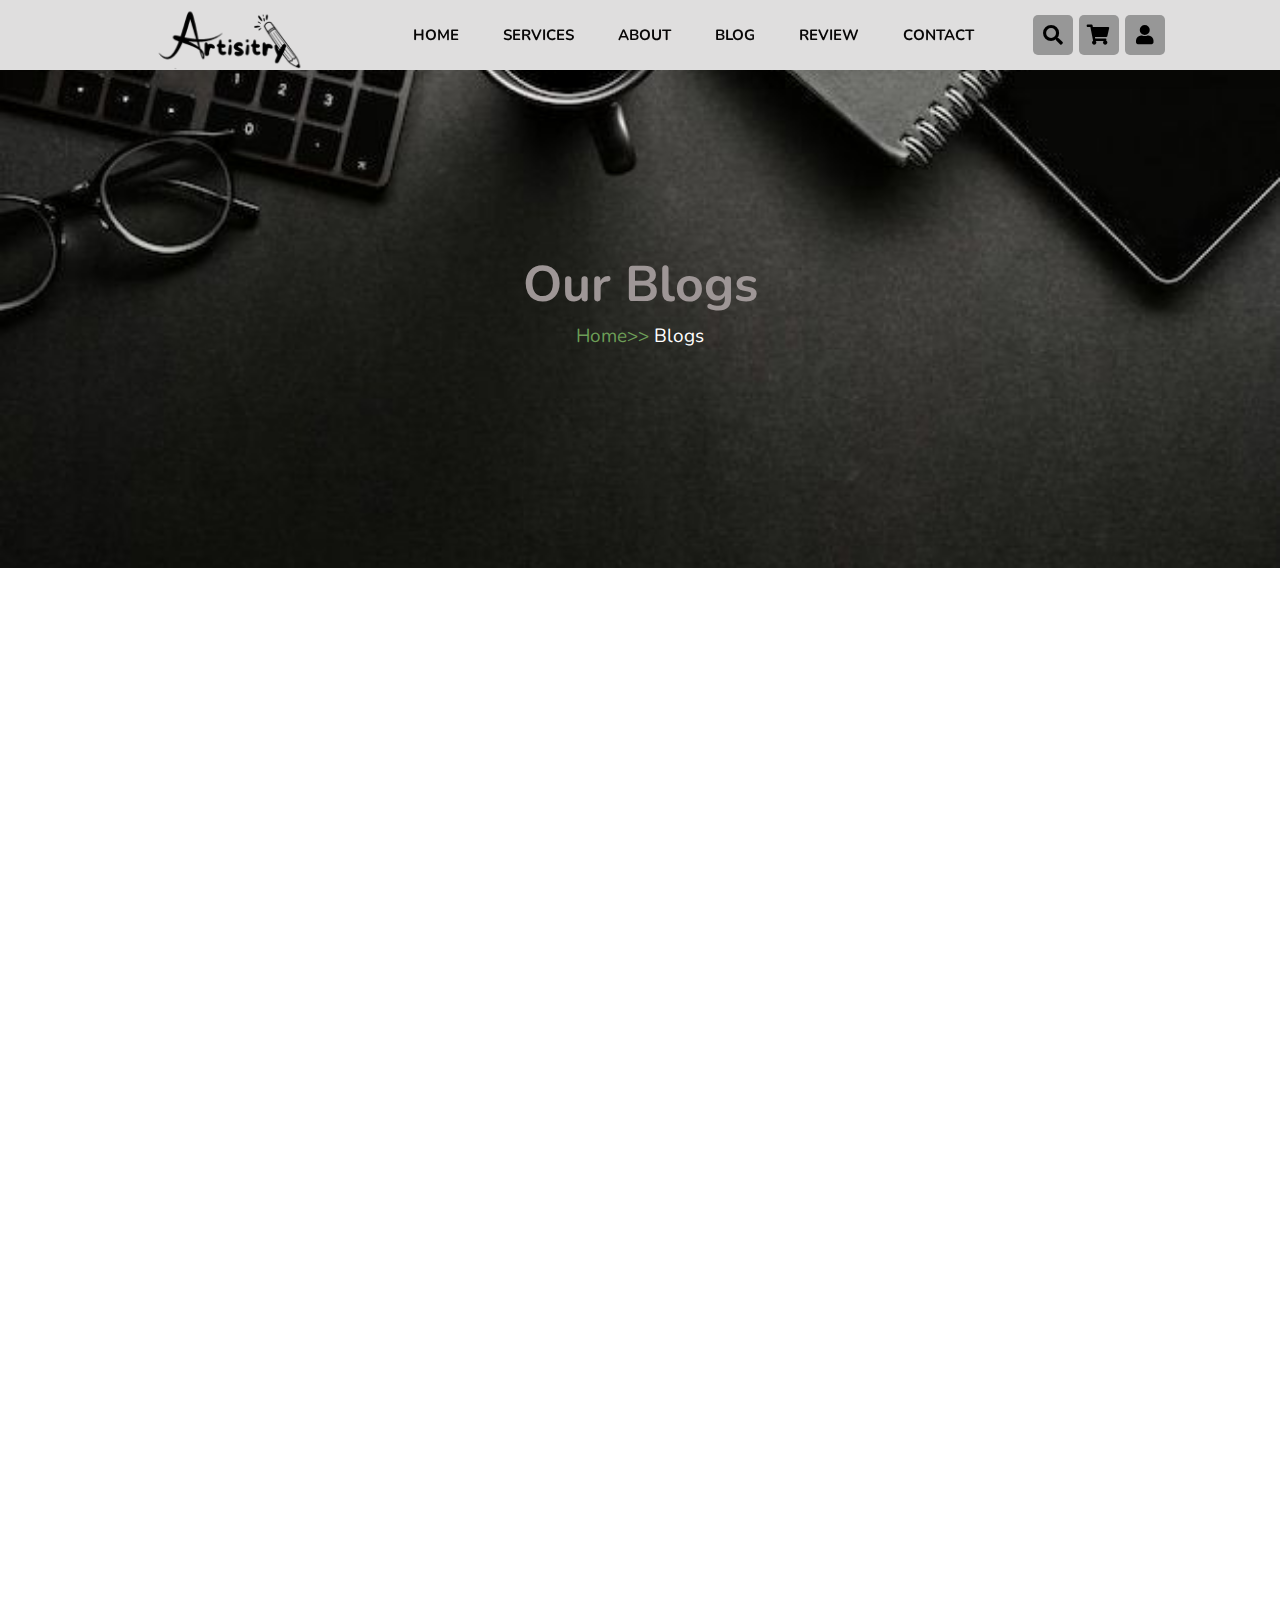
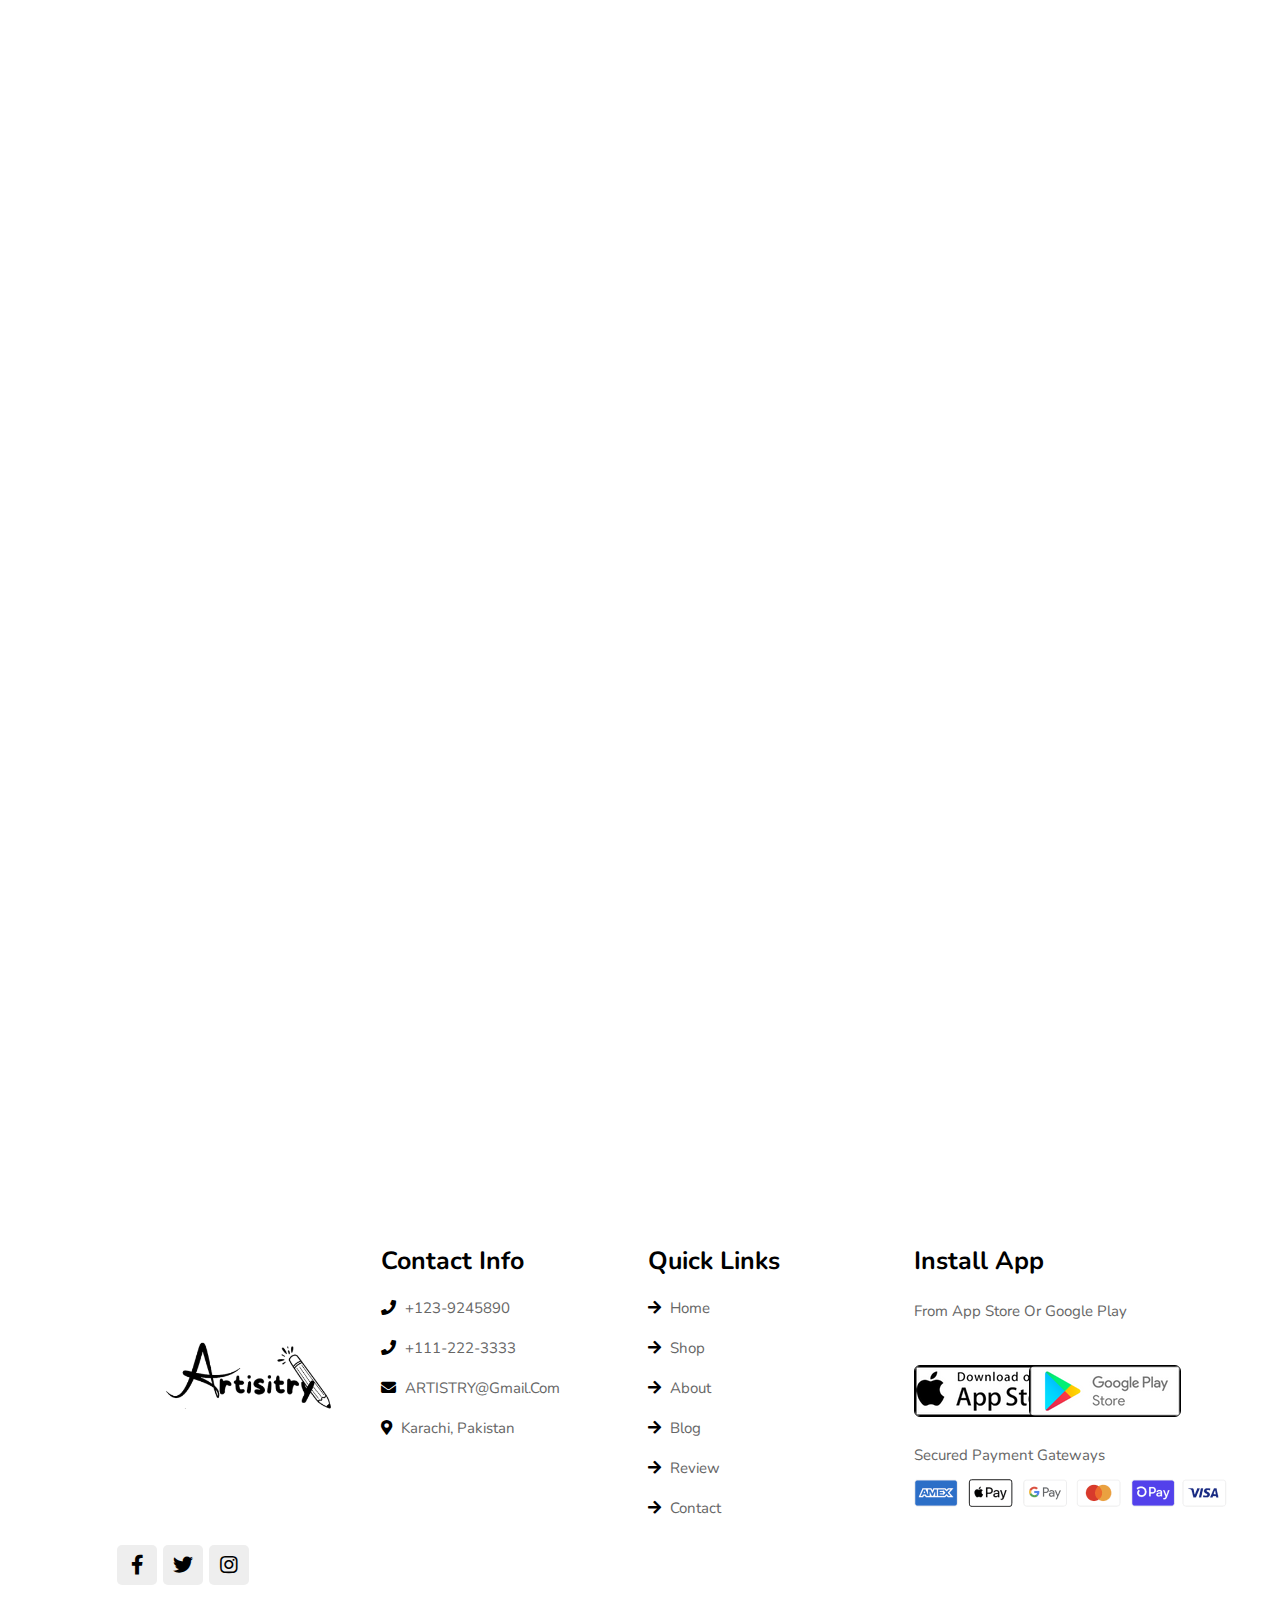
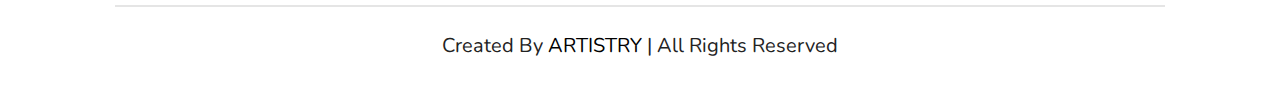
<file: blog.html>
<!DOCTYPE html>
<html lang="en">
<head>
    <meta charset="UTF-8">
    <meta name="viewport" content="width=device-width, initial-scale=1.0">
    <title>ARTISTRY</title>
    <link rel="shortcut icon" href="images/logo1.png">
    <!--icons-->
    <link rel="stylesheet" href="https://cdnjs.cloudflare.com/ajax/libs/font-awesome/5.15.4/css/all.min.css"/>

    <!--style-->
    <link rel="stylesheet" href="css/style.css">
    <link rel="stylesheet" href="blog.css">

</head>
<body>
    <!--navbar start-->
    <header class="header">
        <a href="index.html" class="logo"><img src="Home images/Artistry (3).png" alt="logo" height="240" width="240"></a>
        <nav class="navbar">
            <a href="index.html"><b>HOME</b></a>
            <a href="shop.html"><b>SERVICES</b></a>
            <a href="about.html"><b>ABOUT</b></a>
            <a href="blog.html"><b>BLOG</b></a>
            <a href="review.html"><b>REVIEW</b></a>
            <a href="contact.html"><b>CONTACT</b></a>
        </nav>

        <div class="icons">
            <div id="menu-btn" class="fas fa-bars"></div>
            <div id="search-btn" class="fas fa-search"></div>
            <div id="cart-btn" class="fas fa-shopping-cart"></div>
            <div id="login-btn" class="fas fa-user"></div>
        </div>

        <form action="" class="search-form">
            <input type="search" id="search-box" placeholder="search here...">
            <label for="search-box" class="fas fa-search"></label>
        </form>

    
        <form action="" class="login-form">
            <h3>login now</h3>
            <input type="email" placeholder="enter your email" class="box">
            <input type="password" placeholder="your password" class="box">
            <p>forget your password <a href="#">click here</a></p>
            <p>don't have an account <a href="#">create now</a></p>
            <input type="submit" value="login now" class="btn">
        </form>

    </header>
    <!--navbar end-->

    <!--home start-->
    <section class="blog" id="blog">
        <div class="content">
            <h1 style="color: rgb(158, 150, 150); font-size: 5rem;">Our blogs</h1>
            <p><a href="index.html" style="color: #6C9D57;" >home>> </a>blogs</p>
        </div>
    </section>
    <!--home end-->

        <!-- bog content start -->
         <!-- cards -->
    <div class="container my-5">
        <div class="row g-4">
          <div class="row g-4">
            <!-- digital marketing -->
            <div class="col-md-4">
              <div class="card">
                <div class="card-img-wrapper">
                  <img
                    id="img1"
                    src="img (1)/email-marketing-strategy.jpg"
                    class="card-img-top"
                    alt="Image"
                  />
                </div>
                <div class="card-body">
                  <h5 class="card-title">Email Marketing</h5>
                  <p class="card-text">
                    Email marketing is a powerful digital marketing strategy that
                    involves sending emails to a targeted audience to promote
                    products, services, or engage with customers
                  </p>
                  <button class="read-more-btn">Read More</button>
                </div>
              </div>
            </div>
            <div class="col-md-4">
              <div class="card">
                <div class="card-img-wrapper">
                  <img
                    id="img2"
                    src="img (1)/seo.jpg"
                    class="card-img-top"
                    alt="Image"
                  />
                </div>
                <div class="card-body">
                  <h5 class="card-title">SEO (Search Engine Optimization)</h5>
                  <p class="card-text">
                    SEO is a digital marketing practice aimed at improving a
                    website's visibility and ranking on search engine results
                    pages (SERPs). By optimizing various elements such as
                    keywords, content, and site structure
                  </p>
                  <button class="read-more-btn">Read More</button>
                </div>
              </div>
            </div>
            <div class="col-md-4">
              <div class="card">
                <div class="card-img-wrapper">
                  <img
                    id="img3"
                    src="img (1)/social-media-marketing-fundamentals-wordstream.webp"
                    class="card-img-top"
                    alt="Image"
                  />
                </div>
                <div class="card-body">
                  <h5 class="card-title">Social Media Marketing</h5>
                  <p class="card-text">
                    Social Media Marketing (SMM) involves using social media
                    platforms like Facebook, Instagram, Twitter, and LinkedIn to
                    promote a brand, product, or service. The goal is to engage
                    with a target audience, build brand awareness, and drive
                    traffic to a website or landing page.
                  </p>
                  <button class="read-more-btn">Read More</button>
                </div>
              </div>
            </div>
          </div>
  
          <!-- graphic design blogs -->
          <div class="col-md-4">
            <div class="card">
              <div class="card-img-wrapper">
                <img
                  id="img4"
                  src="img (1)/illustration.png"
                  class="card-img-top"
                  alt="Image"
                />
              </div>
              <div class="card-body">
                <h5 class="card-title">Custom illustration</h5>
                <p class="card-text">
                  Custom illustration involves creating unique, hand-drawn, or
                  digitally crafted images tailored to specific needs or branding.
                  Unlike stock images, custom illustrations are designed to
                  reflect a brand's personality, convey a unique message, or
                  enhance the aesthetic appeal of content
                </p>
                <button class="read-more-btn">Read More</button>
              </div>
            </div>
          </div>
          <div class="col-md-4">
            <div class="card">
              <div class="card-img-wrapper">
                <img
                  id="img5"
                  src="img (1)/logo.jpeg"
                  class="card-img-top"
                  alt="Image"
                />
              </div>
              <div class="card-body">
                <h5 class="card-title">Logo Maker</h5>
                <p class="card-text">
                  A logo maker is a digital tool or software that allows users to
                  create custom logos quickly and easily. These tools offer a
                  range of pre-designed templates, icons, fonts, and color
                  palettes that users can customize to match their brand's
                  identity.
                </p>
                <button class="read-more-btn">Read More</button>
              </div>
            </div>
          </div>
          <div class="col-md-4">
            <div class="card">
              <div class="card-img-wrapper">
                <img
                  id="img6"
                  src="img (1)/dg graphic 1.webp"
                  class="card-img-top"
                  alt="Image"
                />
              </div>
              <div class="card-body">
                <h5 class="card-title">Digital Graphic</h5>
                <p class="card-text">
                  Digital graphics are visual content created and manipulated
                  using digital technology. These graphics include a wide range of
                  formats such as images, illustrations, and animations, produced
                  with software tools like Adobe Photoshop, Illustrator, and
                  various other graphic design applications.
                </p>
                <button class="read-more-btn">Read More</button>
              </div>
            </div>
          </div>
  
          <!-- custom websites -->
          <div class="col-md-4">
            <div class="card">
              <div class="card-img-wrapper">
                <img
                  id="img7"
                  src="img (1)/be1.jpg"
                  class="card-img-top"
                  alt="Image"
                />
              </div>
              <div class="card-body">
                <h5 class="card-title">Back-end development</h5>
                <p class="card-text">
                  Backend development refers to the server-side of web
                  development. It involves creating and managing the technology
                  that processes the data exchanged between users and the website
                  or application.
                </p>
                <button class="read-more-btn">Read More</button>
              </div>
            </div>
          </div>
          <div class="col-md-4">
            <div class="card">
              <div class="card-img-wrapper">
                <img
                  id="img8"
                  src="img (1)/cw 0.png"
                  class="card-img-top"
                  alt="Image"
                />
              </div>
              <div class="card-body">
                <h5 class="card-title">Custom Websites</h5>
                <p class="card-text">
                  Custom websites are tailor-made web solutions designed to meet
                  specific needs and requirements of a client or project. Unlike
                  template-based or generic sites, custom websites are built from
                  scratch, allowing for unique features, functionalities, and
                  design elements
                </p>
                <div class="container">
                <button class="read-more-btn">Read More</button>
              </div>
              </div>
            </div>
          </div>
          <div class="col-md-4">
            <div class="card">
              <div class="card-img-wrapper">
                <img
                  id="img9"
                  src="img (1)/fr 1.jpeg"
                  class="card-img-top"
                  alt="Image"
                />
              </div>
              <div class="card-body">
                <h5 class="card-title">Front-end Development</h5>
                <p class="card-text">
                  Frontend development focuses on the client-side of web
                  development—the part users interact with directly. It involves
                  designing and building the visual and interactive elements of a
                  website or application, including layouts, navigation, and user
                  interfaces.
                </p>
                <button class="read-more-btn">Read More</button>
              </div>
            </div>
          </div>
        </div>
      </div>
      <script>
        function out(id, src) {
          document.getElementById(id).src = src;
        }
  
        function over(id, src) {
          document.getElementById(id).src = src;
        }
  
        const cards = [
          {
            id: "img1",
            outSrc: "img (1)/email-marketing-strategy.jpg",
            overSrc: "img (1)/emal.png",
          },
          { id: "img2", outSrc: "img (1)/seo.jpg", overSrc: "img/seo.png" },
          {
            id: "img3",
            outSrc: "img (1)/social-media-marketing-fundamentals-wordstream.webp",
            overSrc: "img (1)/Social-Media-Marketing.jpg",
          },
          {
            id: "img4",
            outSrc: "img (1)/illustration.png",
            overSrc: "img (1)/AI-Graphic-design-tools.webp",
          },
          { id: "img5", outSrc: "img (1)/logo.jpeg", overSrc: "img (1)/logo makr 2.jpg" },
          {
            id: "img6",
            outSrc: "img (1)/dg graphic 1.webp",
            overSrc: "img (1)/dg graphic 2.jpeg",
          },
          { id: "img7", outSrc: "img (1)/be1.jpg", overSrc: "img/be 2.jpeg" },
          { id: "img8", outSrc: "img (1)/cw 0.png", overSrc: "img/cw 1.jpeg" },
          { id: "img9", outSrc: "img (1)/fr 1.jpeg", overSrc: "img/fr 2.png" },
        ];
  
        cards.forEach((card) => {
          const imgElement = document.getElementById(card.id);
          imgElement.addEventListener("mouseover", () =>
            over(card.id, card.overSrc)
          );
          imgElement.addEventListener("mouseout", () =>
            out(card.id, card.outSrc)
          );
        });
      </script>



        
     <!--footer start-->

     <section class="footer">
        <div class="box-container">
            <div class="box">
                <a href="index.html" class="logo"><img src="Home images/Artistry (3).png" alt="logo" height="280" width="280"></a>
                <div class="share">
                    <a href="https://www.facebook.com/" class="fab fa-facebook-f"></a>
                    <a href="https://www.twitter.com/" class="fab fa-twitter"></a>
                    <a href="https://www.instagram.com/" class="fab fa-instagram"></a>
                </div>
            </div>

            <div class="box">
                <h3>contact info</h3>
                <a href="#" class="links"> <i class="fas fa-phone"></i> +123-9245890</a>
                <a href="#" class="links"> <i class="fas fa-phone"></i> +111-222-3333</a>
                <a href="#" class="links"> <i class="fas fa-envelope"></i> ARTISTRY@gmail.com</a>
                <a href="#" class="links"> <i class="fas fa-map-marker-alt"></i> karachi, pakistan</a>
            </div>

            <div class="box">
                <h3>quick links</h3>
                <a href="#" class="links"> <i class="fas fa-arrow-right"></i> home</a>
                <a href="#" class="links"> <i class="fas fa-arrow-right"></i> shop</a>
                <a href="#" class="links"> <i class="fas fa-arrow-right"></i> about</a>
                <a href="#" class="links"> <i class="fas fa-arrow-right"></i> blog</a>
                <a href="#" class="links"> <i class="fas fa-arrow-right"></i> review</a>
                <a href="#" class="links"> <i class="fas fa-arrow-right"></i> contact</a>
            </div>

            <div class="box">
                <h3>Install App</h3>
                <p>From App Store or Google Play</p>
                <div class="row">
                    <img src="images/ip1.png" alt="">
                    <img src="images/ip2.png" alt="">
                </div>
                <p>Secured Payment Gateways</h3>
                <img src="images/pay.png" alt="">
            </div>
        </div>
        <div class="credit">
            created by <span>ARTISTRY</span> | all rights reserved
        </div>
    </section>

  


    <!--footer end-->
    



    <!--js-->
    <script src="js/script.js"></script>
</body>
</html>
</file>
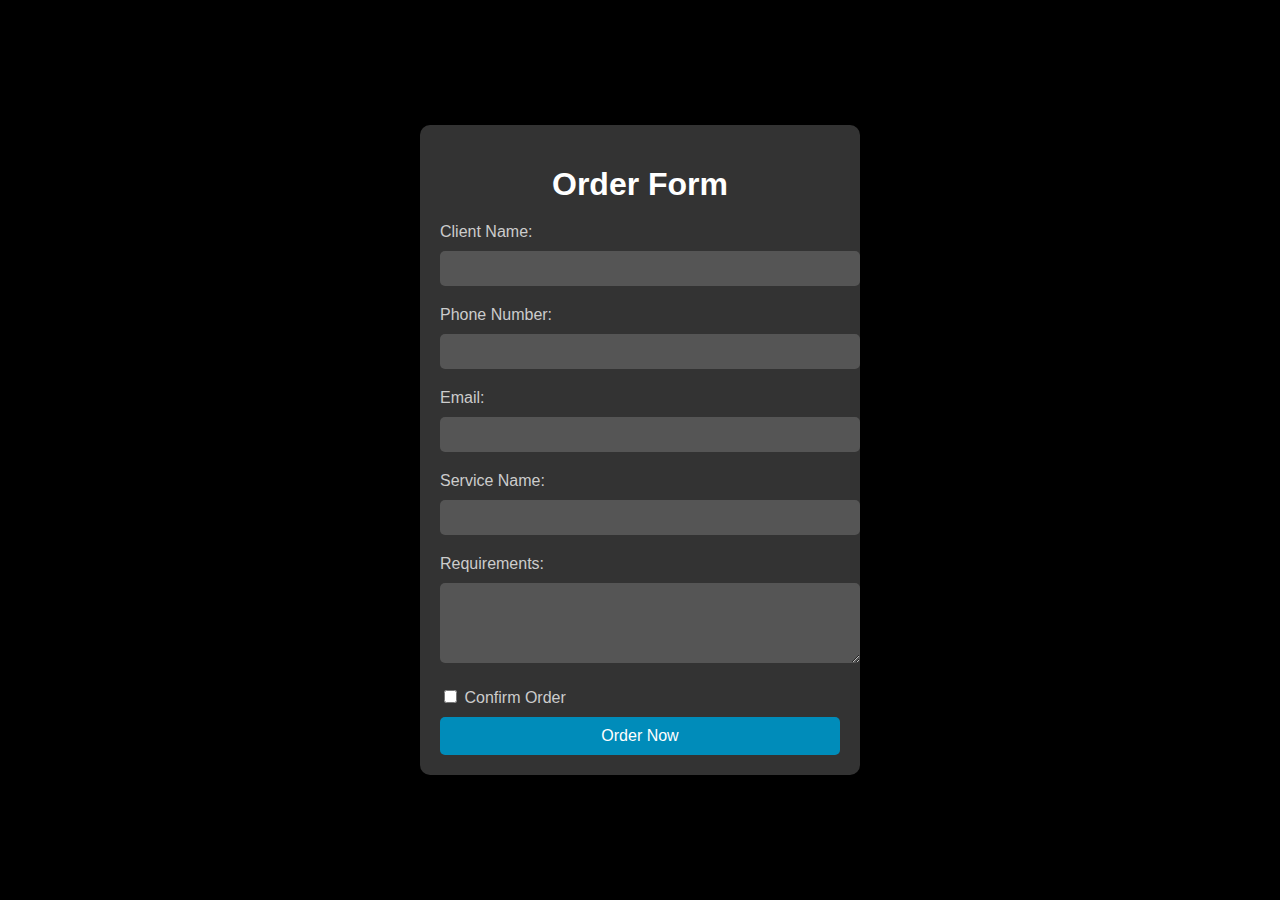
<file: extra.html>
<!DOCTYPE html>
<html lang="en">
<head>
    <meta charset="UTF-8">
    <meta name="viewport" content="width=device-width, initial-scale=1.0">
    <title>Order now</title>
    <style>
        body {
            font-family: Arial, sans-serif;
            background-color: #000;
            color: #fff;
            margin: 0;
            padding: 0;
            display: flex;
            justify-content: center;
            align-items: center;
            height: 100vh;
        }

        .container {
            background-color: #333;
            padding: 20px;
            border-radius: 10px;
            box-shadow: 0 0 10px rgba(0, 0, 0, 0.5);
            width: 100%;
            max-width: 400px;
        }

        h1 {
            text-align: center;
            margin-bottom: 20px;
        }

        label {
            display: block;
            margin-bottom: 10px;
            color: #ccc;
        }

        input[type="text"],
        input[type="email"],
        textarea {
            width: 100%;
            padding: 10px;
            margin-bottom: 20px;
            border: none;
            border-radius: 5px;
            background-color: #555;
            color: #fff;
        }

        button {
            width: 100%;
            padding: 10px;
            border: none;
            border-radius: 5px;
            background-color: #008CBA;
            color: #fff;
            font-size: 16px;
            cursor: pointer;
        }

        button:hover {
            background-color: #005f6b;
        }

        .hidden {
            display: none;
        }
    </style>
</head>
<body>
    <div class="container">
        <h1 >Order Form</h1>
        <form id="orderForm">
            <label for="name">Client Name:</label>
            <input type="text" id="name" name="name" required>

            <label for="phone">Phone Number:</label>
            <input type="text" id="phone" name="phone" required>

            <label for="email">Email:</label>
            <input type="email" id="email" name="email" required>

            <label for="service">Service Name:</label>
            <input type="text" id="service" name="service" required>

            <label for="requirements">Requirements:</label>
            <textarea id="requirements" name="requirements" rows="4" required></textarea>

            <label>
                <input type="checkbox" id="confirm" name="confirm" required> Confirm Order
            </label>

            <button type="submit">Order Now</button>
        </form>
        <p id="message" class="hidden">Your order has been done.</p>
    </div>

    <script>
        document.getElementById('orderForm').addEventListener('submit', function(event) {
            event.preventDefault();

            const name = document.getElementById('name').value;
            const phone = document.getElementById('phone').value;
            const email = document.getElementById('email').value;
            const confirm = document.getElementById('confirm').checked;

            if (validateForm(name, phone, email, confirm)) {
                document.getElementById('message').classList.remove('hidden');
                document.getElementById('orderForm').reset();
            }
        });

        function validateForm(name, phone, email, confirm) {
            if (name.length < 3 || name.length > 15) {
                alert('Name must be between 3 and 15 characters.');
                return false;
            }

            if (!/^\d{11,15}$/.test(phone)) {
                alert('Phone number must be between 11 and 15 digits.');
                return false;
            }

            const emailPattern = /^[^\s@]+@[^\s@]+\.[^\s@]+$/;
            if (!emailPattern.test(email)) {
                alert('Please enter a valid email address.');
                return false;
            }

            if (!confirm) {
                alert('You must confirm the order.');
                return false;
            }

            return true;
        }
    </script>
</body>
</html>
</file>
<file: css/style.css>
@import url('https://fonts.googleapis.com/css2?family=Nunito:wght@200;300;400;500;600&display=swap');


:root
{
    --green: #000000;
    --black: #222;
    --light-color: #666;
    --border: .2rem solid rgba(0,0,0,.1);
    --outline: .1rem solid rgba(0,0,0,.1);
    --outline-hover: .2rem solid var(--black);
    --box-shadow: 0 .5rem 1.5rem rgba(0,0,0,.1);
}

* {
    font-family: 'Nunito', sans-serif;
    margin: 0;
    padding: 0;
    box-sizing: border-box;
    outline: none;
    border: none;
    text-decoration: none;
    text-transform: capitalize;
    transition: all .2s linear;
}

html {
    font-size: 62.5%;
    overflow-x: hidden;
    scroll-behavior: smooth;
    scroll-padding-top: 7rem;
}

body{
    background: #fff;
    font-size: 1.6rem;
}

section{
    padding: 2rem 9%;
}

.heading{
    text-align: center;
    padding: 2rem 0;
    padding-bottom: 3rem;
    font-size: 3.5rem;
    color: var(--black);
}

.heading span{
    background: var(--green);
    color: #fff;
    display: inline-block;
    padding: .5rem 2rem;
    clip-path: polygon(100% 0, 93% 50%, 100% 99%, 0 100%, 7% 50%, 0% 0%);
}

.box-container {
    width: 100%;
    max-width: 1200px;
    margin: 0 auto;
}

.btn{
    margin-top: 1rem;
    display: inline-block;
    padding: .8rem 3rem;
    font-size: 1.7rem;
    border-radius: .5rem;
    border: .2rem solid var(--green);
    color: var(--black);
    cursor: pointer;
    background: none;
}

.btn:hover {
    background: var(--green);
    color: #fff;
}

/* navbar start */

.header {
    position: fixed;
    top: 0;
    left: 0;
    right: 0;
    z-index: 1000;
    background: #dfdede;
    box-shadow: var(--box-shadow);
    display: flex;
    align-items: center;
    justify-content: space-between;
    padding: 2rem 9%;
    height: 7rem;
}

.header .logo{
    height: 205px;
    
    margin-bottom: 12px;
}

.header .navbar a{
    font-size:1.9rem;
    margin: 0 1rem;
    color: rgb(8, 7, 7);
    gap: 34px;
}

.header .navbar a:hover { 
    text-decoration: underline;
}

.header .icons div{
    height: 4rem;
    width: 4rem;
    line-height: 4rem;
    border-radius: .5rem;
    font-size: 2rem;
    color: var(--green);
    margin-left: .2rem;
    background: #979797;
    text-align: center;
}

.header .icons div:hover {
        background: #EFE7DD;
}
    
.header .search-form {
    position: absolute;
    top: 110%;
    right: -110rem;
    width: 50rem;
    border-radius: .5rem;
    overflow: hidden;
    display: flex;
    align-items: center;
    height: 5rem;
    box-shadow: var(--box-shadow);
    background: #fff;
}

.header .search-form.active{
    right: 2rem;
    transition: .4s linear;
}

.header .search-form input {
    height: 100%;
    width: 100%;
    padding: 0 1.2rem;
    font-size: 1.6rem;
    color: var(--black);
    text-transform: none;
    background: none;
}

.header .search-form label {
    font-size: 1.7rem;
    margin-right: 1.7rem;
    cursor: pointer;
    color: #666;
}

.header .search-form label:hover {
    color: var(--green);
}

#menu-btn {
    display: none;
}

.header .shopping-cart{
    position: absolute;
    top: 110%;
    right: -110%;
    padding: 1rem;
    border-radius: .5rem;
    box-shadow: var(--box-shadow);
    width: 35rem;
    background: #fff;
}

.header .shopping-cart.active{
    right: 2rem;
    transition: .4s linear;
}

.header .shopping-cart .box{
    display: flex;
    align-items: center;
    gap: 1rem;
    position: relative;
    margin: 1rem 0;
}

.header .shopping-cart .box img{
    height: 10rem;
}

.header .shopping-cart .box .fa-trash{
    font-size: 2rem;
    position: absolute;
    top: 65%;
    right: 2rem;
    cursor: pointer;
    color: var(--light-color);
    transform: translateY(-50%);
}

.header .shopping-cart .box .fa-trash:hover{
    color: var(--green);
}

.header .shopping-cart .box .content h3{
    color: var(--black);
    font-size: 1.7rem;
    padding-bottom: 1rem;
}

.header .shopping-cart .box .content span{
    color: var(--light-color);
    font-size: 1.6rem;
}

.header .shopping-cart .box .content .quantity{
    padding-left: 1rem;
}

.header .shopping-cart .total{
    font-size: 1.8rem;
    padding: 1rem 0;
    text-align: center;
    color: var(--black);
}

.header .shopping-cart .btn{
    display: block;
    text-align: center;
    margin: 1rem;
}

.header .login-form{
    position: absolute;
    top: 110%;
    right: -110%;
    width: 35rem;
    box-shadow: var(--box-shadow);
    padding: 2rem;
    border-radius: .5rem;
    background: #fff;
    text-align: center;
}

.header .login-form.active{
    right: 2rem;
    transition: .4s linear;
}

.header .login-form h3{
    font-size: 2.5rem;
    text-transform: uppercase;
    color: var(--black);
}

.header .login-form .box{
    width: 100%;
    margin: .7rem 0;
    background: #eee;
    border-radius: .5rem;
    padding: 1rem;
    font-size: 1.6rem;
    color: var(--black);
    text-transform: none;
}

.header .login-form p{
    font-size: 1.4rem;
    padding: .5rem 0;
    color: var(--light-color);
}

.header .login-form p a{
    color: var(--green);
    text-decoration: underline;
}

/* navbar end */

/* home start */

.home{
    display: flex;
    align-items: center;
    justify-content: center;
    background: url(../images/banner.jpg) no-repeat;
    background-position: center;
    background-size: cover;
    padding-top: 25rem;
    padding-bottom: 10rem;
}

.home .content{
    text-align: center;
    width: 60rem;
    margin-bottom: 115px;
}

.home .content h3{
    color: #fff;
    font-family: Cambria, Cochin, Georgia, Times, 'Times New Roman', serif;
    font-size: 3.2rem;
    font-weight: 400px;
}

.home .content h3 span{
    color: var(--green);
}

.home .content p{
    color: #fff ;
    font-size: 1.9rem;
    line-height: 1.8;
}

.home .btn{
    color: #fff;
}

/* home end */

/* feature start */
.features .box-container {
    display: grid;
    grid-template-columns: repeat(auto-fit, minmax(30rem, 1fr));
    gap: 1.5rem;
}


.features .box-container .box {
    padding: 3rem 2rem;
    background: #f0ecec;
    outline: var(--outline);
    outline-offset: -1rem;
    text-align: center;
    box-shadow: var(--box-shadow);
}

.features .box-container .box:hover{
    color: #999898;
    outline-offset: 0rem;
}

.features .box-container .box img{
    margin: 3rem 0;
    height: 15rem;

}
.features .box-container .box h3{
    font-size: 2rem;
    line-height: 1.8rem;
    color: var(--black);
}

.features .box-container .box .btn{
    margin-top: 20px;
}


/* feature end */

/* product start */

.products .box-container{
    display: flex;
    flex-wrap: wrap;
    gap: 1.5rem;
}

.products .box-container .box{
    flex: 1 1 30rem;
    text-align: center;
    padding: 2rem;
    background: #f0ecec;
    border: .1rem;
    border-radius: .5rem;
    overflow: hidden;
    position: relative;
    outline-offset: -1rem;
    outline: var(--outline);
    box-shadow: var(--box-shadow);
    transition: .2s linear;
}

.products .box-container .box:hover{
    outline-offset: 0rem;
    
}

.products .box-container .box img{
    height: 30rem;
    margin-bottom: -5rem;
    margin-left: -1rem;
}

.products .box-container .box .discount{
    position: absolute;
    top: 1rem;
    left: 1rem;
    background: #f0ecec;
    color: var(--green);
    padding: .6rem 1rem;
    font-size: 1.6rem;
}

.products .box-container .box .icons{
    position: absolute;
    top: .5rem;
    right: -6rem;
}

.products .box-container .box:hover .icons{
    right: 1rem;
}

.products .box-container .box .icons a{
    display: block;
    height: 4.5rem;
    width: 4.5rem;
    line-height: 4.5rem;
    font-size: 1.6rem;
    color: var(--green);
    background: #f0ecec;
    border-radius: 30%;
    margin-top: .7rem;
}

.products .box-container .box .icons a:hover{
    background: #000000;
}


.products .box-container .box h3{
    margin-top: 30px;
    font-size: 2.5rem;
    color: var(--black);
}

.products .box-container .box .price{
    font-size: 2rem;
    color: var(--light-color);
    padding: .5rem 0;
}

.products .box-container .box .price span{
    font-size: 1.7rem;
    color: gray;
}

.products .box-container .box .stars i{
    font-size: 1.7rem;
    color: rgb(230, 171, 10);
    padding: .1rem .1rem;
}

/* product end */

/* deal start */

.deal{
    display: flex;
    align-items: center;
    justify-content: center;
    background: url(../images/deal.png);
    background-position: center;
    background-size: cover;
    padding-top: 7rem;
    padding-bottom: 7rem;
}

.deal .content{
    max-width: 50rem;
}

.deal .content .title{
    margin-left: 12rem;
    font-size: 4rem;
    color: var(--light-color);
    font-family: Cambria, Cochin, Georgia, Times, 'Times New Roman', serif;
}

.deal .content p{
    margin-left: 5rem;
    font-size: 1.7rem;
    padding: 1rem 0;
    color: var(--black);
}

.deal .content .count-down{
    margin-left: 8rem;
    display: flex;
    gap: 1rem;
    padding: .5rem 0;
}

.deal .content .count-down .box{
    width: 9rem;
    text-align: center;
    box-shadow: var(--box-shadow);
    border: var(--border);
}

.deal .content .count-down .box h3{
    color: var(--green);
    background: #eee;
    height: 7rem;
    line-height: 7rem;
    width: 100%;
    font-size: 5rem;
}

.deal .content .count-down .box span{
    display: block;
    background: var(--light-color);
    color: #fff;
    width: 100%;
    padding: .5rem;
    font-size: 2rem;
}

.deal .btn{
    margin-left: 18rem;
    background: #EFE7DD;
}

.deal .btn:hover {
    background: var(--green);
    color: #fff;
}

/* deal end */


.newsletter {
    display: flex;
    justify-content: space-between;
    flex-wrap: wrap;
    align-items: center;
    background-repeat: no-repeat;
    background-position: 50% 50%;
    background-image: url("../images/news.jpg");
    background-color: #EFE7DD;
}

.newsletter h4 {
    font-size: 22px;
    font-weight: 700;
    color: #fff;
}

.newsletter p {
    font-size: 14px;
    font-weight: 600;
    color: #eee;
}
.newsletter p span {
    color: rgb(245, 101, 101);
}

.newsletter .box{
    display: flex;
    width: 40%;
}

.newsletter input {
    width: 100%;
    margin: .7rem 0;
    padding: 1rem;
    border-radius: .5rem;
    background: #eee;
    font-size: 1.6rem;
    color: var(--black);
    text-transform: none;
}

.newsletter .btn{
    background: var(--green);
    color: #fff;
    width: 20rem;
    white-space: nowrap;
    border-top-left-radius: 0;
    border-bottom-left-radius: 0;
}

/* footer start */

.footer{
    background: #fff;
}

.footer .box-container{
    display: grid;
    grid-template-columns: repeat(auto-fit, minmax(25rem, 1fr));
    gap: 1.5rem;
}

.footer .box-container .box h3{
    font-size: 2.5rem;
    color: var(--green);
    padding: 1rem 0;
}

.footer .box-container .box .links{
    display: block;
    font-size: 1.5rem;
    color: var(--light-color);
    padding: 1rem 0;
}

.footer .box-container .box .links i{
    color: var(--green);
    padding-right: .5rem;
}

.footer .box-container .box .links:hover i{
    padding-right: 2rem;
}

.footer .box-container .box p{
    line-height: 1.8;
    font-size: 1.5rem;
    color: var(--light-color);
    padding: 1rem 0;
}

.footer .box-container .box .share a{
    height: 4rem;
    width: 4rem;
    line-height: 4rem;
    border-radius: .5rem;
    font-size: 2rem;
    color: var(--green);
    margin-left: .2rem;
    background: #eee;
    text-align: center;
}

.footer .box-container .box .share a:hover{
    background: #EFE7DD;
}

.footer .box-container .box .row img {
    border: 1px solid var(--green);
    border-radius: 6px;
}

.footer .box-container .box img {
    margin: 10px 0 15px 0;
}

.footer .box-container .box .pay{
    margin-top: 2rem;
    height: 3rem;
}

.footer .credit{
    text-align: center;
    margin-top: 2rem;
    padding: 1rem;
    padding-top: 2.5rem;
    font-size: 2rem;
    color: var(--black);
    border-top: var(--border);
}

.footer .credit span{
    color: var(--green);
}

/* shop start */
/*category start*/
.home .content p a{
    color: var(--green);
}

.category{
    display: flex;
    flex-wrap: wrap;
    gap: 1.5rem;
}

.category .box-container{
    flex: 1 1 40rem;
    height: 24rem;
    overflow: hidden;
    position: relative;
}

.category .box-container img{
    height: 100%;
    width: 100%;
    object-fit: cover;
}

.category .box-container .content{
    position: absolute;
    top: 50%;
    left: 4%;
    transform: translateY(-50%);
}

.category .box-container .content h3{
    font-size: 3rem;
    color: var(--black);
}

.category .box-container .content p{
    font-size: 2rem;
    color: var(--light-color);
}

.category .box-container:hover img{
    transform: scale(1.2) rotate(-5deg);
}

/*category end*/

.pagination {
    text-align: center;
}

.pagination a {
    text-decoration: none;
    background-color: var(--green);
    padding: 15px 20px;
    border-radius: 4px;
    color: #fff;
    font-weight: 600;
    font-size: 2rem;
}
.pagination a i {
    font-size: 16px;
    font-weight: 600;
}

.prodetails {
    padding: 40px 80px;
    display: flex;
    margin-top: 20px;
}

.prodetails .single-pro-image {
    width: 35%;
    margin-right: 50px;
}

.small-img-group {
    display: flex;
    justify-content: space-between;
}

.small-img-col {
    flex-basis: 24%;
    cursor: pointer;
}

.prodetails .single-pro-details {
    width: 50%;
    padding-top: 30px;
}

.prodetails .single-pro-details h6{
    font-weight: 700;
    font-size: 12px;
    margin-bottom: -2rem;
}

.prodetails .single-pro-details h6 a{
    color: var(--green);
} 

.prodetails .single-pro-details h4 {
    padding: 40px 0 20px 0;
    font-size: 2.4rem;
    color: var(--black);
}

.prodetails .single-pro-details h2 {
    font-size: 2rem;
    color: var(--black);
}

.prodetails .single-pro-details select {
    display: block;
    padding: 5px 10px;
    margin-bottom: 10px;
}
.prodetails .single-pro-details input {
    width: 50px;
    height: 47px;
    padding-left: 10px;
    font-size: 16px;
    margin-right: 10px;
    border: var(--border);
}
.prodetails .single-pro-details input:focus {
    outline: none;
}

.prodetails .single-pro-details span {
    line-height: 30px;
    font-size: 1.7rem;
    color: var(--light-color);
    text-transform: initial;
}

/* shop end */


/*about end*/
.about {
    display: flex;
    align-items: center;
    flex-wrap: wrap;
    gap: 1.5rem;
    padding: 40px 80px;
}

.about .image {
    flex: 1 1 40rem;
    margin-left: -7rem;
}

.about .image img {
    width: 100%;
    height: auto;
}

.about .content {
    flex: 1 1 40rem;
}

.about .content span {
    color: var(--green);
    font-size: 3rem;
}

.about .content h3 {
    color: black;
    font-size: 3rem;
    padding-top: 0.5rem;
}

.about .content p {
    color: var(--light-color);
    font-size: 1.9rem;
    line-height: 1.5;
    padding: -1rem 0;
    text-transform: initial;
}

.gallery{
    display: grid;
    grid-template-columns: repeat(auto-fill, minmax(30rem, 1fr)); 
    gap: 1.5rem;
}

.gallery .box-container .box {
    height: 25rem;
    overflow: hidden;
    position: relative;
    margin-bottom: 20px;
}

.gallery .box-container .box img {
    height: 100%;
    width: 100%;
    object-fit: cover;
    transition: transform 0.3s;
}

.gallery .box-container .box:hover img {
    transform: scale(1.2);
}

.gallery .box-container:hover .icons {
    bottom: 0;
}

.gallery .icons {
    text-align: center;
    background: rgba(0, 0, 0, .7);
    padding: 1.5rem 0;
    position: absolute;
    bottom: -6rem;
    left: 0;
    right: 0;
    z-index: 10;
}

.gallery .icons a {
    font-size: 2.5rem;
    color: white;
    margin: 0 1.5rem;
}

.gallery .icons a:hover {
    color: var(--green);
}
/*about end*/

.review{
    display: flex;
    align-items: center;
    justify-content: center;
    background: url(../images/b3.jpg) no-repeat;
    background-position: center;
    background-size: cover;
    padding-top: 25rem;
    padding-bottom: 10rem;
    height: 50px;
}

.review .content{
    text-align: center;
    width: 60rem;
    margin-bottom: 115px;
}

.review .content h3{
    color: white;
    font-family: Cambria, Cochin, Georgia, Times, 'Times New Roman', serif;
    font-size: 3.2rem;
    font-weight: 400px;
}

.review .content h3 span{
    color: var(--green);
}

.review .content p{
    color: white;
    font-size: 1.9rem;
    line-height: 1.8;
}


.info-container {
    display: grid;
    grid-template-columns: repeat(auto-fill, minmax(400px, 1fr)); 
    gap: 5px;
}

.info {
    display: flex;
    flex-direction: column;
    align-items: center;
    text-align: center;
    padding: 40px;
    border: 1px solid #e0e0e0; 
    border-radius: 5px; 
}

.info img {
    transition: transform 0.3s; 
}


    
    .info .content h3{
        font-size: 2.5rem;
        margin: 0;
        color: rgb(0, 0, 0);
        font-size: large;
        font-weight: bolder;
    }

    .info .content span{
        color: darkgreen;
        font-size: small;
        font-style: italic;
}
   


.creview{
    display: grid;
    grid-template-columns: repeat(auto-fill, minmax(350px, 1fr)); 
    gap: .0px;
}

.creview .cbox{
        padding: 4rem;
        align-items: center;
        justify-content: center;
        color: #666;
        
    
}

.creview .user{
     display: flex;
     align-items: center;
     gap: 1rem;   
     justify-content: center; 
     padding-left: 20%;  
               
}

.creview .user img{
    height: 150px;
    width: 120x;
    border-radius: 30%;
    justify-content: center;
    align-items: center;
    gap: 1.1rem;
    transition: scale(2.5rem); 

}

.creview .user h2{
    font-family: 'Franklin Gothic Medium', 'Arial Narrow', Arial, sans-serif;
    font-size: xx-large;
}

.creview .user p{
    font-size: larger;
}





.blog{
    display: flex;
    align-items: center;
    justify-content: center;
    background: url(../images/banner.jpg) no-repeat;
    background-position: center;
    background-size: cover;
    padding-top: 25rem;
    padding-bottom: 10rem;
    height: 100%;
}

.blog .content{
    text-align: center;
    width: 60rem;
    margin-bottom: 115px;
}

.blog .content h3{
    color: white;
    font-family: Cambria, Cochin, Georgia, Times, 'Times New Roman', serif;
    font-size: 3.2rem;
    font-weight: 400px;
}

.blog .content p{
    color: white;
    font-size: 1.9rem;
    line-height: 1.8;
}

.title{
    display: flex;
    align-items: center;
    font-size: 2.5rem;
    margin-bottom: 3rem;
    padding: 1.2rem 0;
    border-bottom: var(--border);
    color: var(--black);

}

.title span{
    color: var(--green);
    padding-right: 7rem;
}

.title a{
    color: var(--light-color);
    margin-left: auto;
    font-size: 1.5rem;
    font-weight: bolder;
}

.title a:hover{
    color: var(--green);
    font-size: 1.5rem;
    
}
.blogs .box-container {
    display: grid;
    grid-template-columns: repeat(auto-fill, minmax(400px, 1fr));
    gap: 20px;
  }
  
  .blogs .box-container .box {
    transition: transform 0.3s;
    position: relative;
  }
  
  .blogs .box-container .box .image {
    height: auto; 
    width: 100%;
    overflow: hidden;
    border-radius: 10%;
  }
  
  .blogs .box-container .box .image .img {
    height: 80%;
    width: 90%;
    object-fit: cover;
  }
  
 .blogs .box-container .box:hover {
    transform: scale(1.1);
  }
  

  .blogs .box-container .box .content {
    padding: 2rem 1.5rem;

}

 .blogs .box-container .box .content .icons{
    border-top: #222;
    padding-bottom: 1.7rem;
    margin-bottom: 1.7rem;
    display: flex;
    align-items: center;
    justify-content: space-between;

}

 .blogs h3{
    color: var(--black);
    font-size: x-large;
    color: darkgoldenrod;
    font-weight: bolder;
    font-family: 'Franklin Gothic Medium', 'Arial Narrow', Arial, sans-serif;
 }

 .blogs p{
    padding-top: 5%;
    padding-bottom: 5%;
    font-size: 2rem;
    

 }

 
.contact{
    display: flex;
    align-items: center;
    justify-content: center;
    background: url(../images/banner.jpg) no-repeat;
    background-position: center;
    background-size: cover;
    padding-top: 25rem;
    padding-bottom: 10rem;
    height: 100%;
width: 100%;
}

.contact .content{
    text-align: center;
    width: 60rem;
    margin-bottom: 115px;
}

.contact .content h2{
    color: white;
    font-family: Cambria, Cochin, Georgia, Times, 'Times New Roman', serif;
    font-size: 3.2rem;
    font-weight: 400px;
}

.contact .content h2 span{
    color: var(--green);
}

.contact .content p{
    color: white;
    font-size: 1.9rem;
    line-height: 1.8;
}

.contactt {
    display: flex;
    justify-content: center;
    align-items: center;
    background: rgb(246, 245, 245); 
    ;
}

.icons-containerr {
    display: grid;
    grid-template-columns: repeat(auto-fit, minmax(300px, 1fr));
    gap: 20px;
    max-width: 1200px;
    width: 100%;
    padding: 20px;
    text-align: center;
   
}
.icons-containerr :hover{
    background-color: #666;
}

.iconss {
    background: #e6e3e3;
    padding: 20px;
    border-radius: 10px;
    box-shadow: 0 0 10px rgba(0, 0, 0, 0.1);
}


.contactt .icons-containerr .iconss i{
    height: 6rem;
    width: 6rem;
    line-height: 6rem;
    font-size: 2.5rem;
    background: var(--green);
    color: white;
    border-radius: 50%;

}

.contactt .icons-containerr .iconss h3{
    color: white;
    font-size: 2rem;
    padding:1rem 0;
}

.contactt .icons-containerr .iconss p{
    color: var(--light-color);
    font-size: 1.5rem;
    line-height: 2;
}

.row{
   display: grid;
   grid-template-columns: 40% 60%;
    gap: 1.5rem;
    margin-top: 2rem;

}

.row form{
    padding: 2rem;
    border: var(--border);
    /* flex: 1 1 30rem; */
}

.map{
    /* flex: 1 1 60rem; */
    width: 100%;

}

.inputform{
     display: flex;
     justify-content: center;
     flex-wrap: wrap;

} 

/* media queries */

@media (max-width:991px){

    html {
        font-size: 55%;
    }

    .header{
        padding: 2rem;
    }

    section{
        padding: 2rem;
    }
}

@media (max-width:768px){

    #menu-btn{
        display: inline-block;
    }

    .header{
        padding: 1rem;
    }

    .header .search-form{
        width: 90%;
    }

    .header .navbar{
        position: absolute;
        top: 110%;
        right: -110%;
        width: 30rem;
        box-shadow: var(--box-shadow);
        border-radius: .5rem;
        background: #fff;
    }

    .header .navbar.active{
        right: 2rem;
        transition: .4s linear;
    }

    .header .navbar a{
        font-size: 2rem;
        margin: 2rem 2.5rem;
        display: block;
    }

    .deal{
        background-position: center;
    }

    .deal .content{
        max-width: 100%;
        text-align: center;
        margin-left: -5rem;
    }

    .deal .content .count-down{
        justify-content: center;
    }

    .deal .btn{
        margin-left: 5.5rem;
    }

    .newsletter .box{
        width: 70%;
    }

    .prodetails {
        flex-direction: column;
        align-items: center;
        text-align: center;
        padding: 1rem;
    }

    .prodetails .single-pro-image {
        width: 100%;
        margin-right: 0;
    }

    .prodetails .single-pro-details {
        width: 100%;
        padding-top: 2rem;
        text-align: center;
    }

    .prodetails .single-pro-details h6,
    .prodetails .single-pro-details h4,
    .prodetails .single-pro-details h2,
    .prodetails .single-pro-details span {
        text-align: center;
    }
}

@media (max-width:450px){

    html {
        font-size: 50%;
    }

    .heading{
        font-size: 2.5rem;
    }

    .deal .content .count-down .box h3{
        font-size: 4rem;
    }

    .deal .content .count-down .box span{
        font-size: 1.5rem;
    }

    .prodetails {
        display: flex;
        flex-direction: column;
    }
    .prodetails .single-pro-image {
        width: 100%;
        margin-right: 0px;
    }
    .prodetails .single-pro-image {
        width: 100%;
    }
    
    .prodetails .single-pro-details span{
        text-align: center;
    }

    .footer{
        text-align: center;
    }
}
</file>
<file: blog.css>
* {
    font-family: 'Nunito', sans-serif;
    margin: 0;
    padding: 0;
    box-sizing: border-box;
    outline: none;
    border: none;
    text-decoration: none;
    text-transform: capitalize;
    transition: all .2s linear;
}

html {
    font-size: 62.5%;
    overflow-x: hidden;
    scroll-behavior: smooth;
    scroll-padding-top: 7rem;
}

@keyframes fadeInUp {
    from {
        opacity: 0;
        transform: translateY(20px);
    }
    to {
        opacity: 1;
        transform: translateY(0);
    }
}

.card {
    opacity: 0;
    animation: fadeInUp 5s ease forwards; /* Increase the duration to 2 seconds */
    animation-delay: 0.3s;
}


.card {
    opacity: 0;
    animation: fadeInUp 1s ease forwards;
    animation-delay: 0.3s;
}

body{
    background: #fff;
    font-size: 1.6rem;
}

section{
    padding: 2rem 9%;
}

.heading{
    text-align: center;
    padding: 2rem 0;
    padding-bottom: 3rem;
    font-size: 3.5rem;
    color: var(--black);
}

.heading span{
    background: var(--green);
    color: #fff;
    display: inline-block;
    padding: .5rem 2rem;
    clip-path: polygon(100% 0, 93% 50%, 100% 99%, 0 100%, 7% 50%, 0% 0%);
}

.box-container {
    width: 100%;
    max-width: 1200px;
    margin: 0 auto;
}

.btn{
    margin-top: 1rem;
    display: inline-block;
    padding: .8rem 3rem;
    font-size: 1.7rem;
    border-radius: .5rem;
    border: .2rem solid var(--green);
    color: var(--black);
    cursor: pointer;
    background: none;
}

.btn:hover {
    background: var(--green);
    color: #fff;
}
/* home start */

/* .home{
    display: flex;
    align-items: center;
    justify-content: center;
    background: url() no-repeat;
    background-position: center;
    background-size: cover;
    padding-top: 25rem;
    padding-bottom: 10rem;
} */

.home .content{
    text-align: center;
    width: 60rem;
    margin-bottom: 115px;
}

.home .content h3{
    color: #fff;
    font-family: Cambria, Cochin, Georgia, Times, 'Times New Roman', serif;
    font-size: 3.2rem;
    font-weight: 400px;
}

.home .content h3 span{
    color: var(--green);
}

.home .content p{
    color: #fff ;
    font-size: 1.9rem;
    line-height: 1.8;
}

.home .btn{
    color: #fff;
}
    /* navbar */
    @import url('https://fonts.googleapis.com/css2?family=Nunito:wght@200;300;400;500;600&display=swap');
    .header {
    position: fixed;
    top: 0;
    left: 0;
    right: 0;
    z-index: 1000;
    background: #dfdede;
    box-shadow: var(--box-shadow);
    display: flex;
    align-items: center;
    justify-content: space-between;
    padding: 2rem 9%;
    height: 7rem;
}

.header .logo{
    height: 205px;
    
    margin-bottom: 12px;
}

.header .navbar a{
    font-size:1.5rem;
    margin: 0 2rem;
    color: rgb(8, 7, 7);
    gap: 34px;
}

.header .navbar a:hover { 
    text-decoration: underline;
}

.header .icons div{
    height: 4rem;
    width: 4rem;
    line-height: 4rem;
    border-radius: .5rem;
    font-size: 2rem;
    color: var(--green);
    margin-left: .2rem;
    background: #979797;
    text-align: center;
}

.header .icons div:hover {
        background: #EFE7DD;
}
    
.header .search-form {
    position: absolute;
    top: 110%;
    right: -110rem;
    width: 50rem;
    border-radius: .5rem;
    overflow: hidden;
    display: flex;
    align-items: center;
    height: 5rem;
    box-shadow: var(--box-shadow);
    background: #fff;
}

.header .search-form.active{
    right: 2rem;
    transition: .4s linear;
}

.header .search-form input {
    height: 100%;
    width: 100%;
    padding: 0 1.2rem;
    font-size: 1.6rem;
    color: var(--black);
    text-transform: none;
    background: none;
}

.header .search-form label {
    font-size: 1.7rem;
    margin-right: 1.7rem;
    cursor: pointer;
    color: #666;
}

.header .search-form label:hover {
    color: var(--green);
}

#menu-btn {
    display: none;
}

.header .shopping-cart{
    position: absolute;
    top: 110%;
    right: -110%;
    padding: 1rem;
    border-radius: .5rem;
    box-shadow: var(--box-shadow);
    width: 35rem;
    background: #fff;
}

.header .shopping-cart.active{
    right: 2rem;
    transition: .4s linear;
}

.header .shopping-cart .box{
    display: flex;
    align-items: center;
    gap: 1rem;
    position: relative;
    margin: 1rem 0;
}

.header .shopping-cart .box img{
    height: 10rem;
}

.header .shopping-cart .box .fa-trash{
    font-size: 2rem;
    position: absolute;
    top: 65%;
    right: 2rem;
    cursor: pointer;
    color: var(--light-color);
    transform: translateY(-50%);
}

.header .shopping-cart .box .fa-trash:hover{
    color: var(--green);
}

.header .shopping-cart .box .content h3{
    color: var(--black);
    font-size: 1.7rem;
    padding-bottom: 1rem;
}

.header .shopping-cart .box .content span{
    color: var(--light-color);
    font-size: 1.6rem;
}

.header .shopping-cart .box .content .quantity{
    padding-left: 1rem;
}

.header .shopping-cart .total{
    font-size: 1.8rem;
    padding: 1rem 0;
    text-align: center;
    color: var(--black);
}

.header .shopping-cart .btn{
    display: block;
    text-align: center;
    margin: 1rem;
}

.header .login-form{
    position: absolute;
    top: 110%;
    right: -110%;
    width: 35rem;
    box-shadow: var(--box-shadow);
    padding: 2rem;
    border-radius: .5rem;
    background: #fff;
    text-align: center;
}

.header .login-form.active{
    right: 2rem;
    transition: .4s linear;
}

.header .login-form h3{
    font-size: 2.5rem;
    text-transform: uppercase;
    color: var(--black);
}

.header .login-form .box{
    width: 100%;
    margin: .7rem 0;
    background: #eee;
    border-radius: .5rem;
    padding: 1rem;
    font-size: 1.6rem;
    color: var(--black);
    text-transform: none;
}

.header .login-form p{
    font-size: 1.4rem;
    padding: .5rem 0;
    color: var(--light-color);
}

.header .login-form p a{
    color: var(--green);
    text-decoration: underline;
}

    /* cards */
    .card {
        position: relative;
        overflow: hidden;
        transition: transform 0.3s ease, box-shadow 0.3s ease, border 0.3s ease;
        border: 3px solid rgba(0, 0, 0, 0.1);
        border-radius: 35px; 
    }
    
    .card:hover {
        transform: scale(1.05);
        box-shadow: 0 0.5rem 1.5rem rgba(0, 0, 0, 0.2);
        border: 1px solid rgba(0, 0, 0, 0.2);
    }
    
        .card-img-wrapper {
            position: relative;
            overflow: hidden;
        }
        .card-img-top {
            width: 100%;
            height: 200px;
            object-fit: cover;
            transition: all 0.3s ease;
        }
        .card:hover .card-img-top {
            filter: brightness(50%);
            transform: scale(1.1);
            transition: transform 0.3s ease, filter 0.3s ease;
        }
        .container {
            text-align: center; 
        }
        .read-more-btn {
            display: inline-block;
            width: 100%;
            padding: 0.5rem 1rem;
            text-align: center;
            background-color: #ffffff; 
            color: rgb(0, 0, 0); 
            border: none;
            cursor: pointer;
            transition: background-color 0.3s ease, box-shadow 0.3s ease, color 0.3s ease;
            width: 100px;
            height: 50px;
            border-radius: 50%;
        }
        
        .read-more-btn:hover {
            background-color: #000000; 
            color: rgb(255, 255, 255); 
            box-shadow: 0 6px 10px rgba(0, 0, 0, 0.15);
        }
        
        .row.g-4 {
            row-gap: 1.5rem; 
        }
        * {
            font-family: 'Nunito', sans-serif;
            margin: 0;
            padding: 0;
            box-sizing: border-box;
            outline: none;
            border: none;
            text-decoration: none;
            text-transform: capitalize;
            transition: all .2s linear;
        }
        .background-image-section {
            position: relative;
            width: 100%;
            height: 550px; 
            background-image: url('images/banner.jpg'); 
            background-size: cover; 
            background-position: top; 
            background-repeat: no-repeat; 
            display: flex;
            align-items: center;
            justify-content: center;
            text-align: center; 
            color: #fff; 
            padding: 2rem; 
        }
        
        .background-image-section h2 {
            font-size: 6.5rem; 
            /* font-weight: bold; */
        }
        
        .background-image-section p {
            font-size: 1.5rem; 
        }
        .card-body h5 {
        font-weight: bold;
        font-size: medium;
        }
</file>
